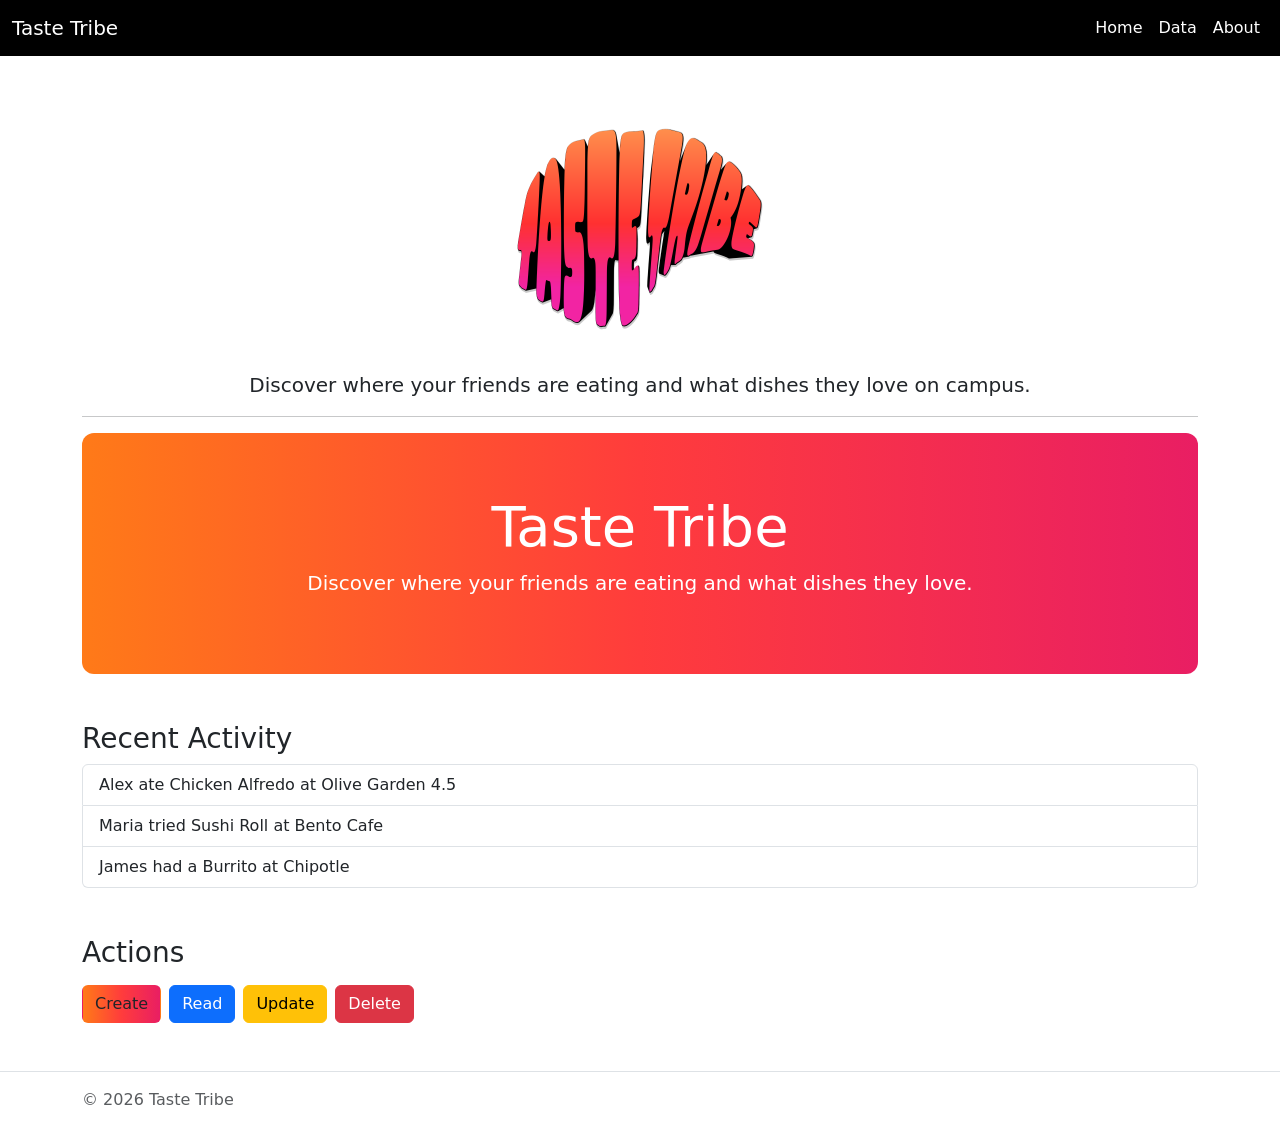
<file: Static Website Files/index.html>
<!DOCTYPE html>
<html lang="en">
<head>
<meta charset="utf-8"/>
<meta name="viewport" content="width=device-width, initial-scale=1.0"/>
<title>Taste Tribe</title>
<link rel="icon" type="image/x-icon" href="favicon.ico">
<link rel="stylesheet" href="css/site.css"/>
<link rel="stylesheet" href="https://cdn.jsdelivr.net/npm/bootstrap@5.3.0/dist/css/bootstrap.min.css"/>
</head>
<body>

<nav class="navbar navbar-expand-lg navbar-dark">
<div class="container-fluid">
<a class="navbar-brand" href="index.html">Taste Tribe</a>
<button class="navbar-toggler" type="button" data-bs-toggle="collapse" data-bs-target="#nav">
<span class="navbar-toggler-icon"></span>
</button>
<div class="collapse navbar-collapse" id="nav">
<ul class="navbar-nav ms-auto">
<li class="nav-item"><a class="nav-link" href="index.html">Home</a></li>
<li class="nav-item"><a class="nav-link" href="data.html">Data</a></li>
<li class="nav-item"><a class="nav-link" href="about.html">About</a></li>
</ul>
</div>
</div>
</nav>

<div class="container mt-4">
<main>

<div class="text-center mt-5">
<img src="images/logo.png" style="max-width: 250px;" class="mb-3" />
<p class="lead">Discover where your friends are eating and what dishes they love on campus.</p>
</div>

<hr />

<div class="hero">
<h1 class="display-4">Taste Tribe</h1>
<p class="lead">Discover where your friends are eating and what dishes they love.</p>
</div>

<div class="mt-5">
<h3>Recent Activity</h3>
<ul class="list-group">
<li class="list-group-item">Alex ate Chicken Alfredo at Olive Garden 4.5</li>
<li class="list-group-item">Maria tried Sushi Roll at Bento Cafe</li>
<li class="list-group-item">James had a Burrito at Chipotle</li>
</ul>
</div>

<div class="mt-5">
<h3>Actions</h3>
<div class="d-flex gap-2 flex-wrap mt-3">
<a class="btn btn-brand" href="create.html">Create</a>
<a class="btn btn-primary" href="read.html">Read</a>
<a class="btn btn-warning" href="update.html">Update</a>
<a class="btn btn-danger" href="delete.html">Delete</a>
</div>
</div>

</main>
</div>

<footer class="border-top text-muted mt-5">
<div class="container py-3">© 2026 Taste Tribe</div>
</footer>

<script src="https://cdn.jsdelivr.net/npm/bootstrap@5.3.0/dist/js/bootstrap.bundle.min.js"></script>

</body>
</html>
</file>
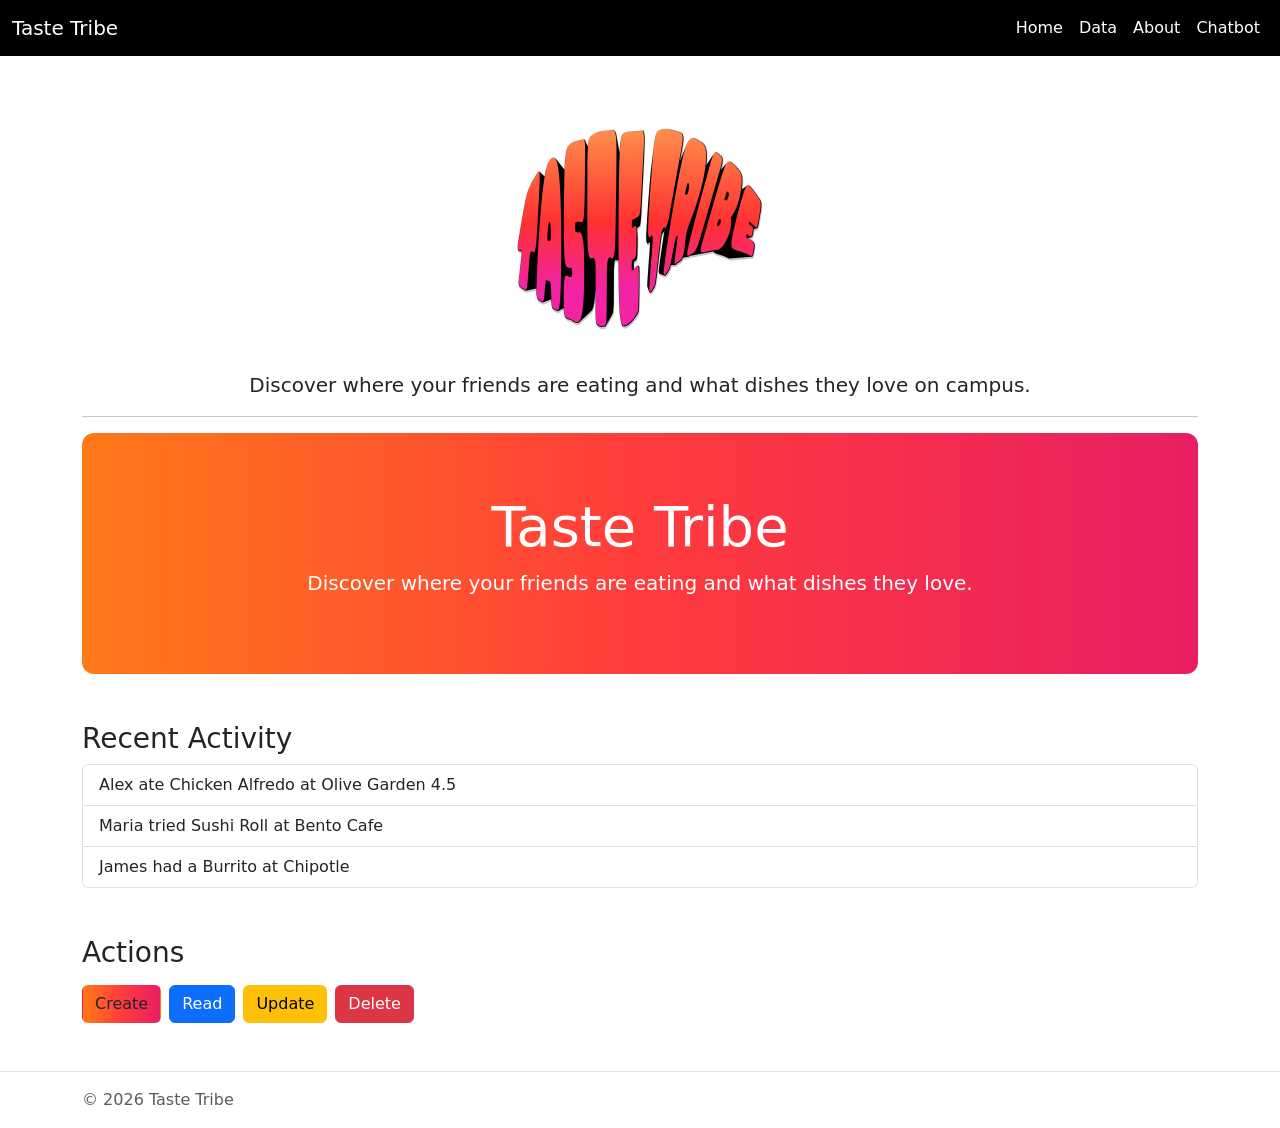
<file: static-website/index.html>
<!DOCTYPE html>
<html lang="en">
<head>
<meta charset="utf-8"/>
<meta name="viewport" content="width=device-width, initial-scale=1.0"/>
<title>Taste Tribe</title>
<link rel="icon" type="image/x-icon" href="favicon.ico">
<link rel="stylesheet" href="css/site.css"/>
<link rel="stylesheet" href="https://cdn.jsdelivr.net/npm/bootstrap@5.3.0/dist/css/bootstrap.min.css"/>
</head>
<body>

<nav class="navbar navbar-expand-lg navbar-dark">
<div class="container-fluid">
<a class="navbar-brand" href="index.html">Taste Tribe</a>
<button class="navbar-toggler" type="button" data-bs-toggle="collapse" data-bs-target="#nav">
<span class="navbar-toggler-icon"></span>
</button>
<div class="collapse navbar-collapse" id="nav">
<ul class="navbar-nav ms-auto">
<li class="nav-item"><a class="nav-link" href="index.html">Home</a></li>
<li class="nav-item"><a class="nav-link" href="data.html">Data</a></li>
<li class="nav-item"><a class="nav-link" href="about.html">About</a></li>
<li class="nav-item"><a class="nav-link" href="mybot.html">Chatbot</a></li>
</ul>
</div>
</div>
</nav>

<div class="container mt-4">
<main>

<div class="text-center mt-5">
<img src="images/logo.png" style="max-width: 250px;" class="mb-3" />
<p class="lead">Discover where your friends are eating and what dishes they love on campus.</p>
</div>

<hr />

<div class="hero">
<h1 class="display-4">Taste Tribe</h1>
<p class="lead">Discover where your friends are eating and what dishes they love.</p>
</div>

<div class="mt-5">
<h3>Recent Activity</h3>
<ul class="list-group">
<li class="list-group-item">Alex ate Chicken Alfredo at Olive Garden 4.5</li>
<li class="list-group-item">Maria tried Sushi Roll at Bento Cafe</li>
<li class="list-group-item">James had a Burrito at Chipotle</li>
</ul>
</div>

<div class="mt-5">
<h3>Actions</h3>
<div class="d-flex gap-2 flex-wrap mt-3">
<a class="btn btn-brand" href="create.html">Create</a>
<a class="btn btn-primary" href="read.html">Read</a>
<a class="btn btn-warning" href="update.html">Update</a>
<a class="btn btn-danger" href="delete.html">Delete</a>
</div>
</div>

</main>
</div>

<footer class="border-top text-muted mt-5">
<div class="container py-3">© 2026 Taste Tribe</div>
</footer>

<script src="https://cdn.jsdelivr.net/npm/bootstrap@5.3.0/dist/js/bootstrap.bundle.min.js"></script>

<script src="https://cdn.botpress.cloud/webchat/v3.6/inject.js"></script>
<script src="https://files.bpcontent.cloud/2026/04/08/19/20260408192447-QAERYWOQ.js" defer></script>

</body>
</html>
</file>
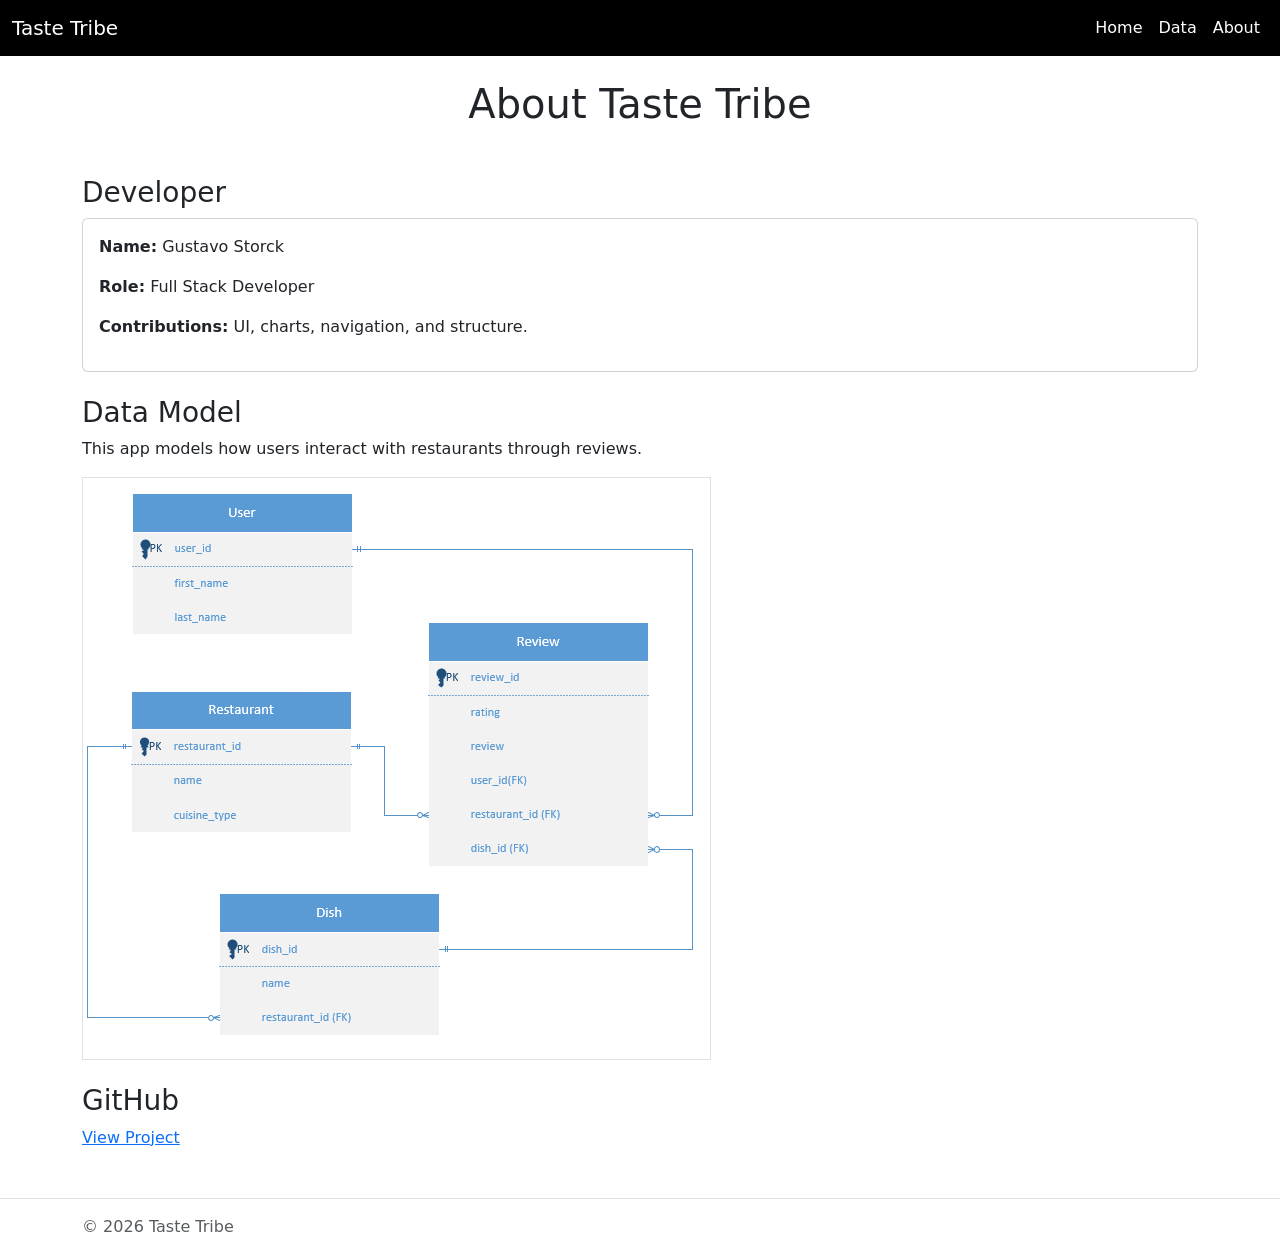
<file: Static Website Files/about.html>
<!DOCTYPE html>
<html lang="en">
<head>
<meta charset="utf-8"/>
<meta name="viewport" content="width=device-width, initial-scale=1.0"/>
<title>Taste Tribe</title>
<link rel="stylesheet" href="css/site.css"/>
<link rel="stylesheet" href="https://cdn.jsdelivr.net/npm/bootstrap@5.3.0/dist/css/bootstrap.min.css"/>
</head>
<body>

<nav class="navbar navbar-expand-lg navbar-dark">
<div class="container-fluid">
<a class="navbar-brand" href="index.html">Taste Tribe</a>
<button class="navbar-toggler" type="button" data-bs-toggle="collapse" data-bs-target="#nav">
<span class="navbar-toggler-icon"></span>
</button>
<div class="collapse navbar-collapse" id="nav">
<ul class="navbar-nav ms-auto">
<li class="nav-item"><a class="nav-link" href="index.html">Home</a></li>
<li class="nav-item"><a class="nav-link" href="data.html">Data</a></li>
<li class="nav-item"><a class="nav-link" href="about.html">About</a></li>
</ul>
</div>
</div>
</nav>

<div class="container mt-4">
<main>

<h1 class="text-center mt-4">About Taste Tribe</h1>

<div class="mt-5">
<h3>Developer</h3>
<div class="card p-3 mb-4">
<p><strong>Name:</strong> Gustavo Storck</p>
<p><strong>Role:</strong> Full Stack Developer</p>
<p><strong>Contributions:</strong> UI, charts, navigation, and structure.</p>
</div>

<h3>Data Model</h3>
<p>This app models how users interact with restaurants through reviews.</p>

<img src="images/data-model.png" class="img-fluid border">

<h3 class="mt-4">GitHub</h3>
<a href="https://github.com/gustavows/taste-tribe" target="_blank">View Project</a>
</div>

</main>
</div>

<footer class="border-top text-muted mt-5">
<div class="container py-3">© 2026 Taste Tribe</div>
</footer>

<script src="https://cdn.jsdelivr.net/npm/bootstrap@5.3.0/dist/js/bootstrap.bundle.min.js"></script>

</body>
</html>
</file>
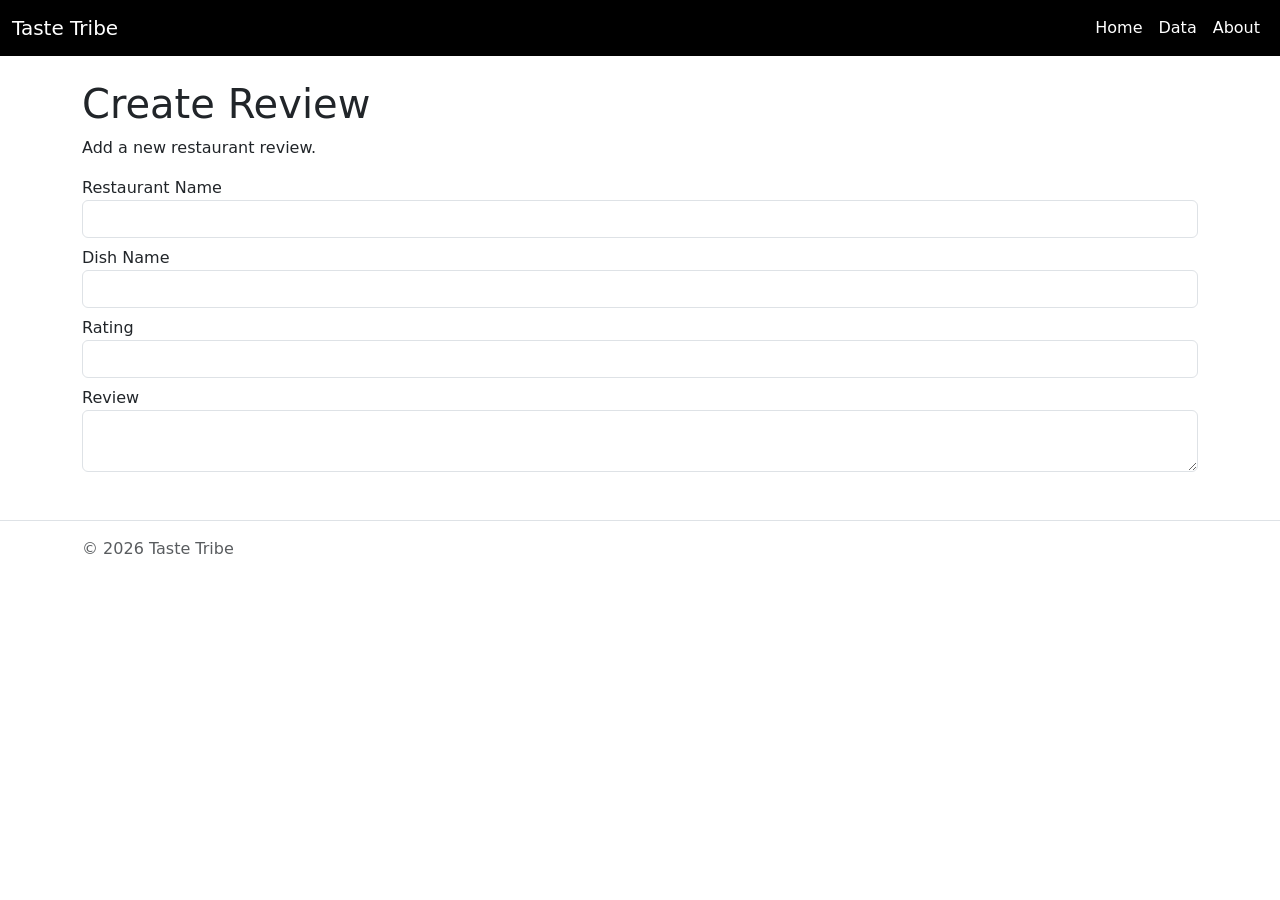
<file: Static Website Files/create.html>
<!DOCTYPE html>
<html lang="en">
<head>
<meta charset="utf-8"/>
<meta name="viewport" content="width=device-width, initial-scale=1.0"/>
<title>Taste Tribe</title>
<link rel="stylesheet" href="css/site.css"/>
<link rel="stylesheet" href="https://cdn.jsdelivr.net/npm/bootstrap@5.3.0/dist/css/bootstrap.min.css"/>
</head>
<body>

<nav class="navbar navbar-expand-lg navbar-dark">
<div class="container-fluid">
<a class="navbar-brand" href="index.html">Taste Tribe</a>
<button class="navbar-toggler" type="button" data-bs-toggle="collapse" data-bs-target="#nav">
<span class="navbar-toggler-icon"></span>
</button>
<div class="collapse navbar-collapse" id="nav">
<ul class="navbar-nav ms-auto">
<li class="nav-item"><a class="nav-link" href="index.html">Home</a></li>
<li class="nav-item"><a class="nav-link" href="data.html">Data</a></li>
<li class="nav-item"><a class="nav-link" href="about.html">About</a></li>
</ul>
</div>
</div>
</nav>

<div class="container mt-4">
<main>

<h1 class="mt-4">Create Review</h1>

<p>Add a new restaurant review.</p>

<label>Restaurant Name</label>
<input type="text" class="form-control mb-2">

<label>Dish Name</label>
<input type="text" class="form-control mb-2">

<label>Rating</label>
<input type="number" class="form-control mb-2">

<label>Review</label>
<textarea class="form-control mb-3"></textarea>

</main>
</div>

<footer class="border-top text-muted mt-5">
<div class="container py-3">© 2026 Taste Tribe</div>
</footer>

<script src="https://cdn.jsdelivr.net/npm/bootstrap@5.3.0/dist/js/bootstrap.bundle.min.js"></script>

</body>
</html>
</file>
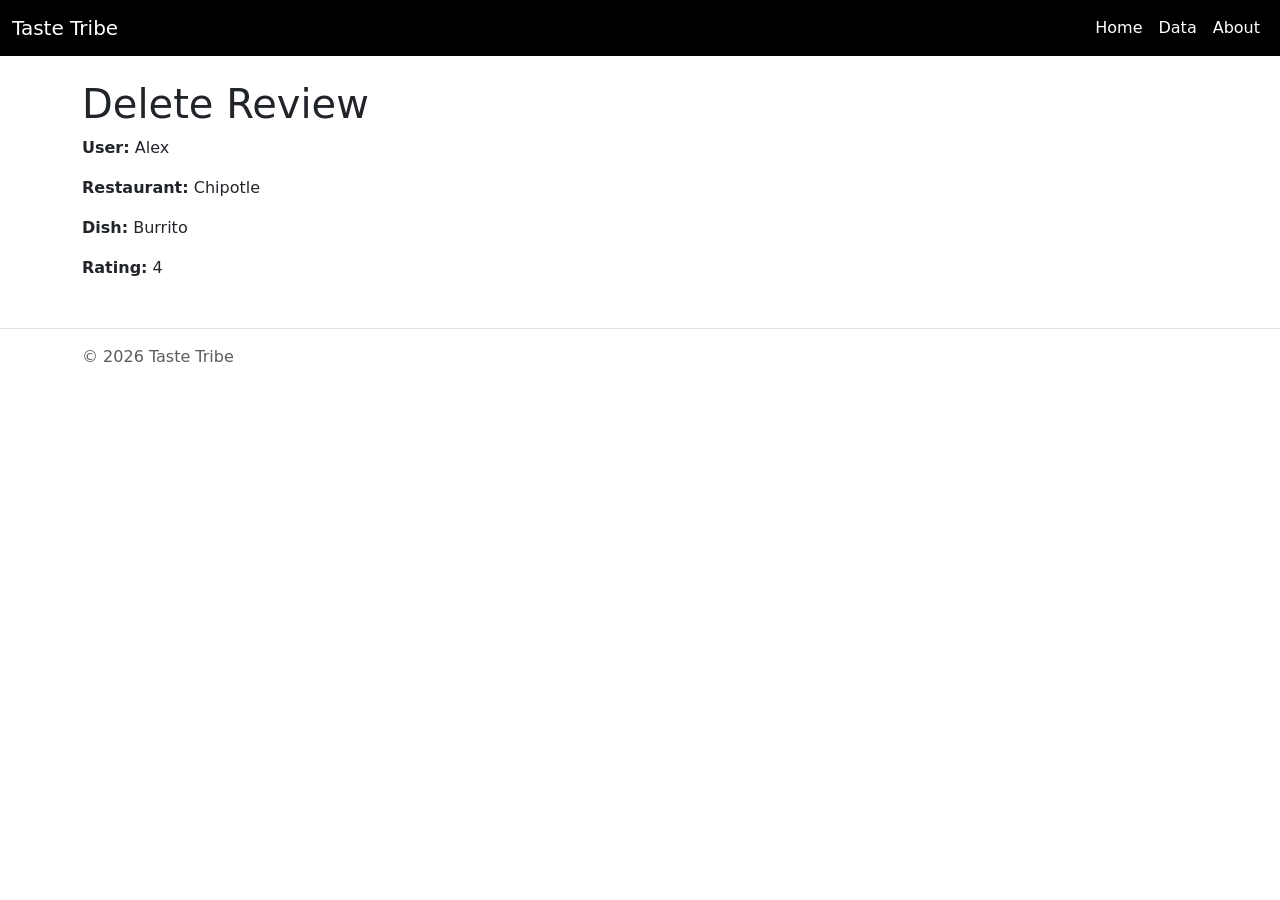
<file: Static Website Files/delete.html>
<!DOCTYPE html>
<html lang="en">
<head>
<meta charset="utf-8"/>
<meta name="viewport" content="width=device-width, initial-scale=1.0"/>
<title>Taste Tribe</title>
<link rel="stylesheet" href="css/site.css"/>
<link rel="stylesheet" href="https://cdn.jsdelivr.net/npm/bootstrap@5.3.0/dist/css/bootstrap.min.css"/>
</head>
<body>

<nav class="navbar navbar-expand-lg navbar-dark">
<div class="container-fluid">
<a class="navbar-brand" href="index.html">Taste Tribe</a>
<button class="navbar-toggler" type="button" data-bs-toggle="collapse" data-bs-target="#nav">
<span class="navbar-toggler-icon"></span>
</button>
<div class="collapse navbar-collapse" id="nav">
<ul class="navbar-nav ms-auto">
<li class="nav-item"><a class="nav-link" href="index.html">Home</a></li>
<li class="nav-item"><a class="nav-link" href="data.html">Data</a></li>
<li class="nav-item"><a class="nav-link" href="about.html">About</a></li>
</ul>
</div>
</div>
</nav>

<div class="container mt-4">
<main>

<h1 class="mt-4">Delete Review</h1>

<p><strong>User:</strong> Alex</p>
<p><strong>Restaurant:</strong> Chipotle</p>
<p><strong>Dish:</strong> Burrito</p>
<p><strong>Rating:</strong> 4</p>

</main>
</div>

<footer class="border-top text-muted mt-5">
<div class="container py-3">© 2026 Taste Tribe</div>
</footer>

<script src="https://cdn.jsdelivr.net/npm/bootstrap@5.3.0/dist/js/bootstrap.bundle.min.js"></script>

</body>
</html>
</file>
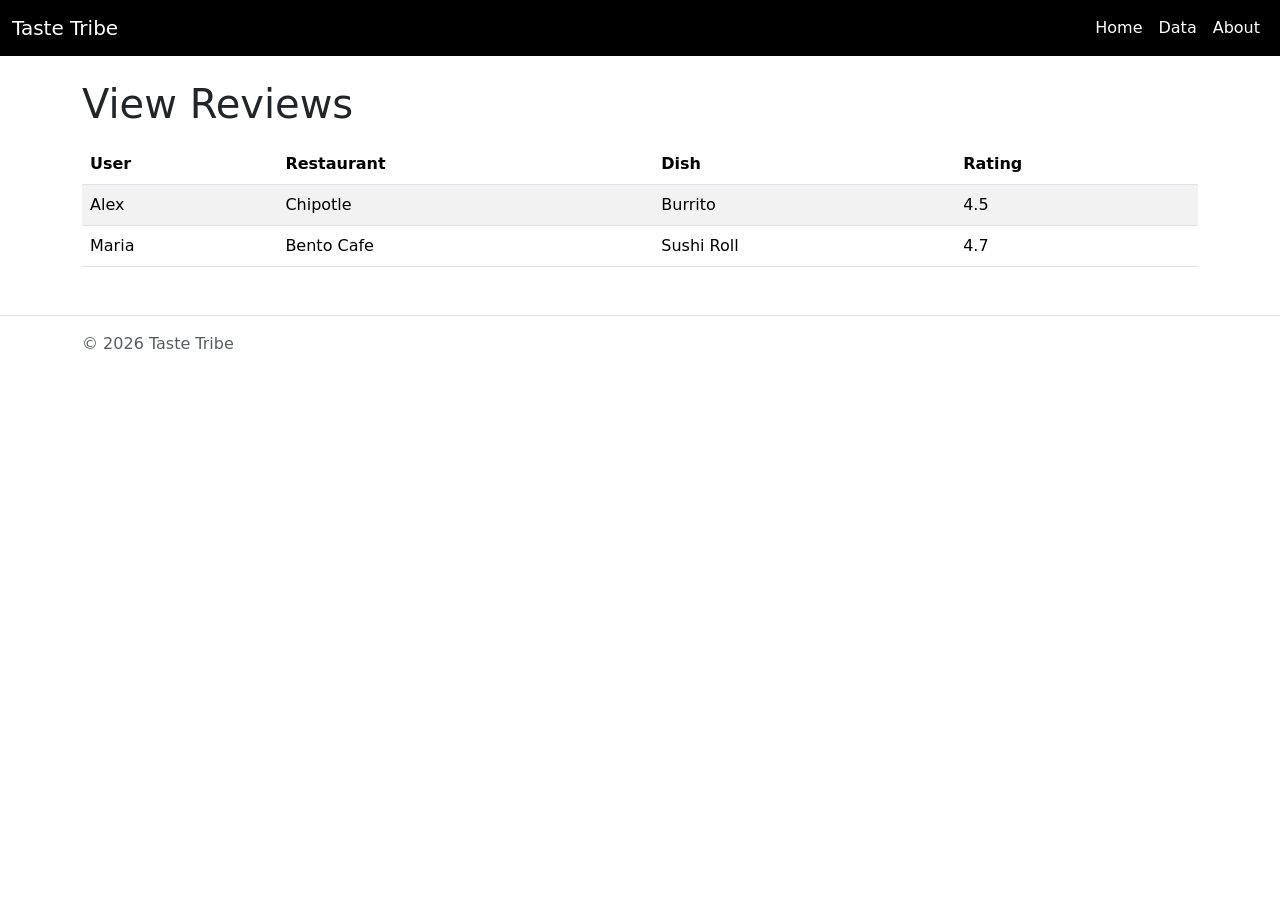
<file: Static Website Files/read.html>
<!DOCTYPE html>
<html lang="en">
<head>
<meta charset="utf-8"/>
<meta name="viewport" content="width=device-width, initial-scale=1.0"/>
<title>Taste Tribe</title>
<link rel="stylesheet" href="css/site.css"/>
<link rel="stylesheet" href="https://cdn.jsdelivr.net/npm/bootstrap@5.3.0/dist/css/bootstrap.min.css"/>
</head>
<body>

<nav class="navbar navbar-expand-lg navbar-dark">
<div class="container-fluid">
<a class="navbar-brand" href="index.html">Taste Tribe</a>
<button class="navbar-toggler" type="button" data-bs-toggle="collapse" data-bs-target="#nav">
<span class="navbar-toggler-icon"></span>
</button>
<div class="collapse navbar-collapse" id="nav">
<ul class="navbar-nav ms-auto">
<li class="nav-item"><a class="nav-link" href="index.html">Home</a></li>
<li class="nav-item"><a class="nav-link" href="data.html">Data</a></li>
<li class="nav-item"><a class="nav-link" href="about.html">About</a></li>
</ul>
</div>
</div>
</nav>

<div class="container mt-4">
<main>

<h1 class="mt-4">View Reviews</h1>

<table class="table table-striped mt-3">
<thead>
<tr><th>User</th><th>Restaurant</th><th>Dish</th><th>Rating</th></tr>
</thead>
<tbody>
<tr><td>Alex</td><td>Chipotle</td><td>Burrito</td><td>4.5</td></tr>
<tr><td>Maria</td><td>Bento Cafe</td><td>Sushi Roll</td><td>4.7</td></tr>
</tbody>
</table>

</main>
</div>

<footer class="border-top text-muted mt-5">
<div class="container py-3">© 2026 Taste Tribe</div>
</footer>

<script src="https://cdn.jsdelivr.net/npm/bootstrap@5.3.0/dist/js/bootstrap.bundle.min.js"></script>

</body>
</html>
</file>
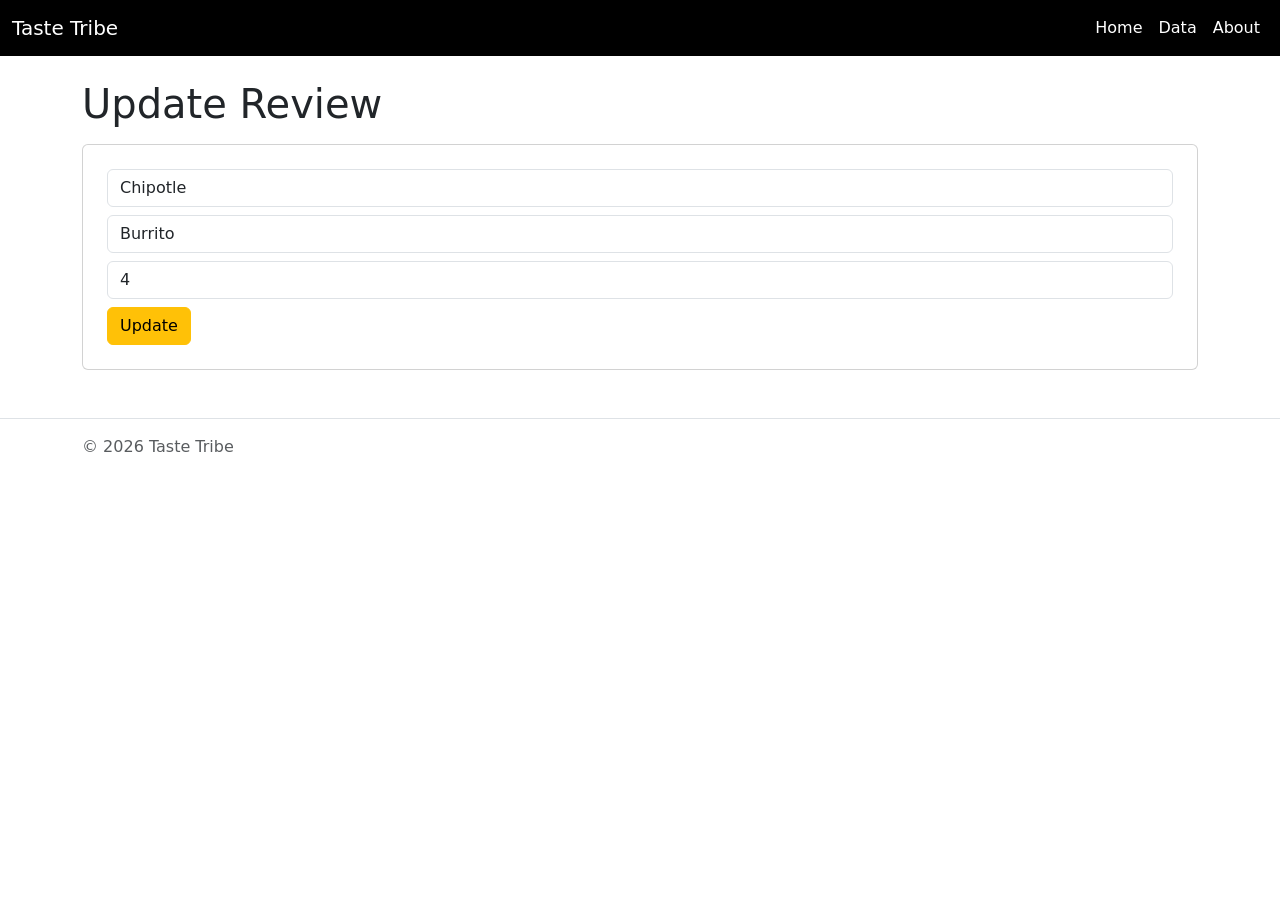
<file: Static Website Files/update.html>
<!DOCTYPE html>
<html lang="en">
<head>
<meta charset="utf-8"/>
<meta name="viewport" content="width=device-width, initial-scale=1.0"/>
<title>Taste Tribe</title>
<link rel="stylesheet" href="css/site.css"/>
<link rel="stylesheet" href="https://cdn.jsdelivr.net/npm/bootstrap@5.3.0/dist/css/bootstrap.min.css"/>
</head>
<body>

<nav class="navbar navbar-expand-lg navbar-dark">
<div class="container-fluid">
<a class="navbar-brand" href="index.html">Taste Tribe</a>
<button class="navbar-toggler" type="button" data-bs-toggle="collapse" data-bs-target="#nav">
<span class="navbar-toggler-icon"></span>
</button>
<div class="collapse navbar-collapse" id="nav">
<ul class="navbar-nav ms-auto">
<li class="nav-item"><a class="nav-link" href="index.html">Home</a></li>
<li class="nav-item"><a class="nav-link" href="data.html">Data</a></li>
<li class="nav-item"><a class="nav-link" href="about.html">About</a></li>
</ul>
</div>
</div>
</nav>

<div class="container mt-4">
<main>

<h1 class="mt-4">Update Review</h1>

<div class="card p-4 mt-3">
<form>
<input type="text" class="form-control mb-2" value="Chipotle">
<input type="text" class="form-control mb-2" value="Burrito">
<input type="number" class="form-control mb-2" value="4">
<button class="btn btn-warning">Update</button>
</form>
</div>

</main>
</div>

<footer class="border-top text-muted mt-5">
<div class="container py-3">© 2026 Taste Tribe</div>
</footer>

<script src="https://cdn.jsdelivr.net/npm/bootstrap@5.3.0/dist/js/bootstrap.bundle.min.js"></script>

</body>
</html>
</file>
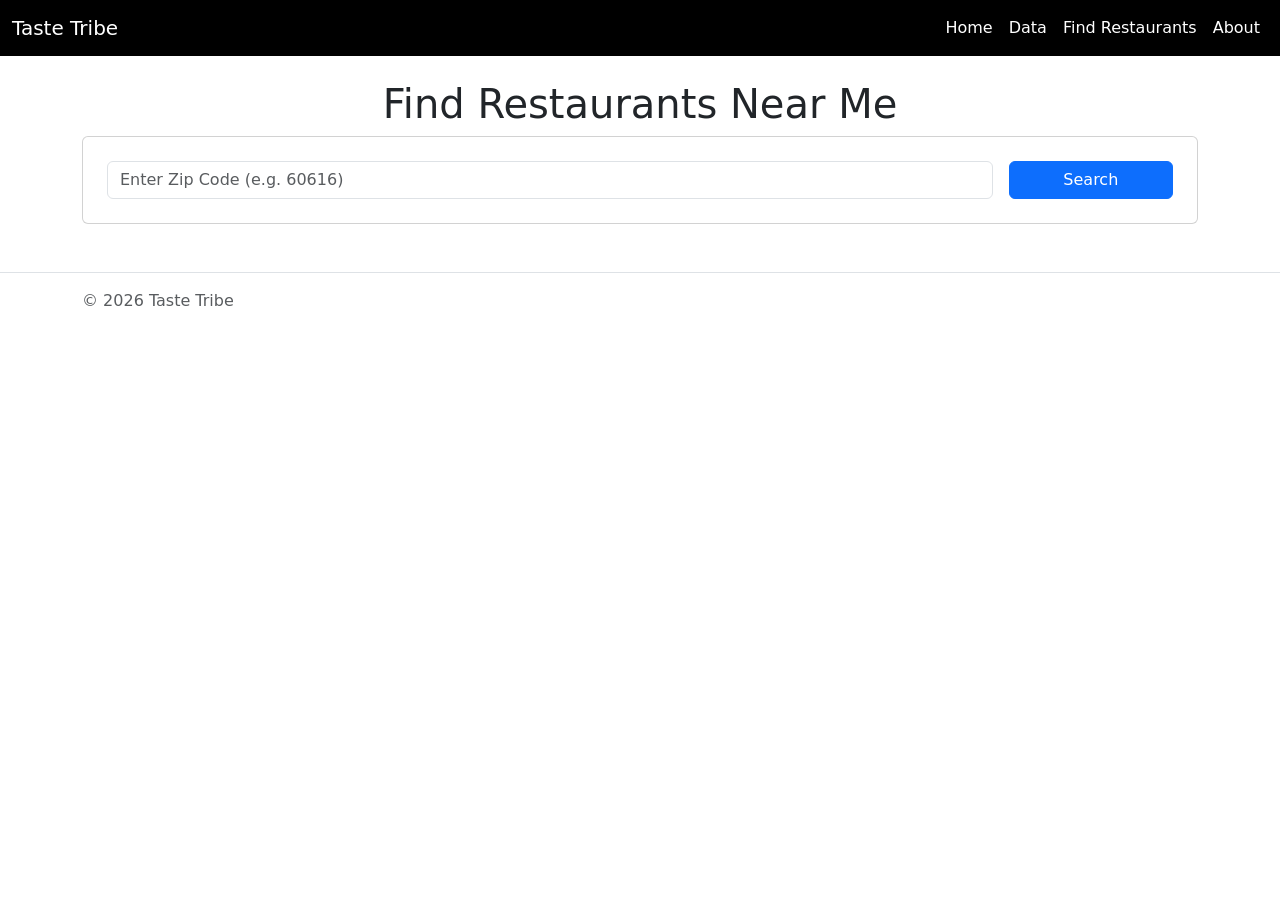
<file: static-website/find.html>
<!DOCTYPE html>
<html lang="en">
<head>
    <meta charset="utf-8"/>
    <meta name="viewport" content="width=device-width, initial-scale=1.0"/>
    <title>Find Restaurants Near Me | Taste Tribe</title>
    <link rel="stylesheet" href="css/site.css"/>
    <link rel="stylesheet" href="https://cdn.jsdelivr.net/npm/bootstrap@5.3.0/dist/css/bootstrap.min.css"/>
</head>
<body>
<nav class="navbar navbar-expand-lg navbar-dark">
    <div class="container-fluid">
        <a class="navbar-brand" href="index.html">Taste Tribe</a>
        <button class="navbar-toggler" type="button" data-bs-toggle="collapse" data-bs-target="#nav">
            <span class="navbar-toggler-icon"></span>
        </button>
        <div class="collapse navbar-collapse" id="nav">
            <ul class="navbar-nav ms-auto">
                <li class="nav-item"><a class="nav-link" href="index.html">Home</a></li>
                <li class="nav-item"><a class="nav-link" href="data.html">Data</a></li>
                <li class="nav-item"><a class="nav-link" href="find.html">Find Restaurants</a></li>
                <li class="nav-item"><a class="nav-link" href="about.html">About</a></li>
            </ul>
        </div>
    </div>
</nav>

<div class="container mt-4">
    <main>
        <h1 class="text-center mt-4">Find Restaurants Near Me</h1>
        <div class="card p-4 mb-4">
            <form id="searchForm" class="row g-3">
                <div class="col-md-10">
                    <input type="text" class="form-control" id="zipInput" placeholder="Enter Zip Code (e.g. 60616)"/>
                </div>
                <div class="col-md-2 d-grid">
                    <button type="submit" class="btn btn-primary">Search</button>
                </div>
            </form>
        </div>
        <div id="results"></div>
    </main>
</div>

<footer class="border-top text-muted mt-5">
    <div class="container py-3">© 2026 Taste Tribe</div>
</footer>

<script src="https://cdn.jsdelivr.net/npm/bootstrap@5.3.0/dist/js/bootstrap.bundle.min.js"></script>
<script src="js/site.js"></script>
<script src="js/find.js"></script>
</body>
</html>
</file>
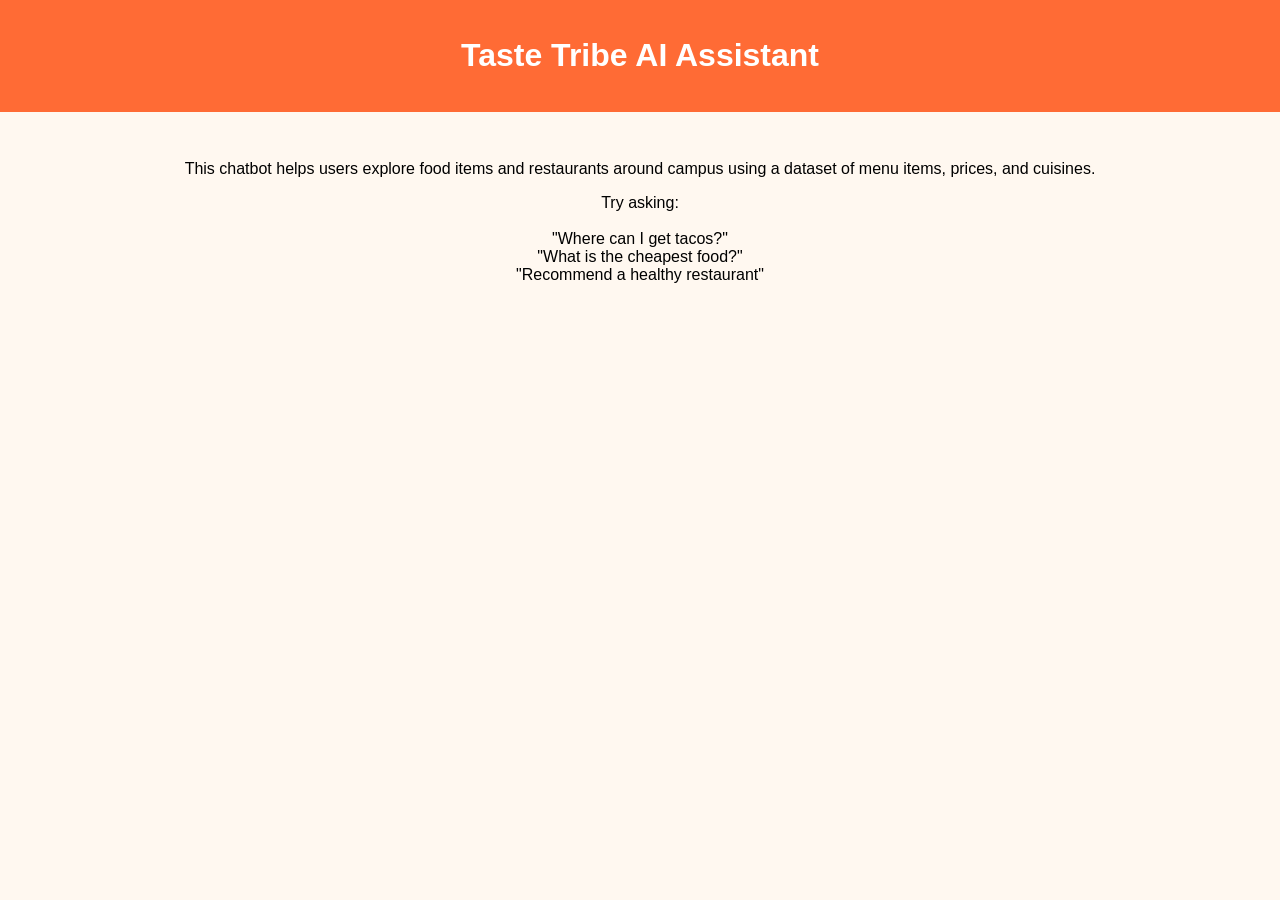
<file: static-website/mybot.html>
<!DOCTYPE html>
<html>
<head>
    <title>Taste Tribe Chatbot</title>
    <meta name="viewport" content="width=device-width, initial-scale=1.0" />
</head>
<body style="font-family: Arial, sans-serif; background-color: #fff8f0; margin:0;">

<header style="background-color:#ff6b35; color:white; padding:1rem; text-align:center;">
    <h1>Taste Tribe AI Assistant</h1>
</header>

<main style="padding:2rem; text-align:center;">
    <p>
        This chatbot helps users explore food items and restaurants around campus using a dataset of menu items, prices, and cuisines.
    </p>

    <p>
        Try asking:
        <br><br>
        "Where can I get tacos?"<br>
        "What is the cheapest food?"<br>
        "Recommend a healthy restaurant"
    </p>
</main>

<!-- BOTPRESS EMBED -->
<script src="https://cdn.botpress.cloud/webchat/v3.6/inject.js"></script>
<script src="https://files.bpcontent.cloud/2026/04/08/19/20260408192447-QAERYWOQ.js" defer></script>

</body>
</html>
</file>
<file: Static Website Files/css/site.css>
html {
  font-size: 14px;
}

@media (min-width: 768px) {
  html {
    font-size: 16px;
  }
}

.btn:focus, .btn:active:focus, .btn-link.nav-link:focus, .form-control:focus, .form-check-input:focus {
  box-shadow: 0 0 0 0.1rem white, 0 0 0 0.25rem #258cfb;
}

html {
  position: relative;
  min-height: 100%;
}

body {
  margin-bottom: 60px;
}

.form-floating > .form-control-plaintext::placeholder, .form-floating > .form-control::placeholder {
  color: var(--bs-secondary-color);
  text-align: end;
}

.form-floating > .form-control-plaintext:focus::placeholder, .form-floating > .form-control:focus::placeholder {
  text-align: start;
}

/* ===== BRAND COLORS ===== */
:root {
    --primary-gradient: linear-gradient(90deg, #ff7a18, #ff3c3c, #e91e63);
    --dark-bg: #0f0f0f;
    --text-light: #ffffff;
}

/* ===== NAVBAR ===== */
.navbar {
    background: black !important;
}

    .navbar .nav-link,
    .navbar .navbar-brand {
        color: white !important;
        font-weight: 500;
    }

/* ===== HERO SECTION ===== */
.hero {
    background: var(--primary-gradient);
    color: white;
    padding: 60px 20px;
    border-radius: 12px;
    text-align: center;
}

/* ===== BUTTONS ===== */
.btn-brand {
    background: var(--primary-gradient);
    color: white;
    border: none;
}

    .btn-brand:hover {
        opacity: 0.9;
    }

/* ===== PAGE BACKGROUND ===== */
body {
    background-color: #f8f9fa;
}
</file>
<file: static-website/css/site.css>
html {
  font-size: 14px;
}

@media (min-width: 768px) {
  html {
    font-size: 16px;
  }
}

.btn:focus, .btn:active:focus, .btn-link.nav-link:focus, .form-control:focus, .form-check-input:focus {
  box-shadow: 0 0 0 0.1rem white, 0 0 0 0.25rem #258cfb;
}

html {
  position: relative;
  min-height: 100%;
}

body {
  margin-bottom: 60px;
}

.form-floating > .form-control-plaintext::placeholder, .form-floating > .form-control::placeholder {
  color: var(--bs-secondary-color);
  text-align: end;
}

.form-floating > .form-control-plaintext:focus::placeholder, .form-floating > .form-control:focus::placeholder {
  text-align: start;
}

/* ===== BRAND COLORS ===== */
:root {
    --primary-gradient: linear-gradient(90deg, #ff7a18, #ff3c3c, #e91e63);
    --dark-bg: #0f0f0f;
    --text-light: #ffffff;
}

/* ===== NAVBAR ===== */
.navbar {
    background: black !important;
}

    .navbar .nav-link,
    .navbar .navbar-brand {
        color: white !important;
        font-weight: 500;
    }

/* ===== HERO SECTION ===== */
.hero {
    background: var(--primary-gradient);
    color: white;
    padding: 60px 20px;
    border-radius: 12px;
    text-align: center;
}

/* ===== BUTTONS ===== */
.btn-brand {
    background: var(--primary-gradient);
    color: white;
    border: none;
}

    .btn-brand:hover {
        opacity: 0.9;
    }

/* ===== PAGE BACKGROUND ===== */
body {
    background-color: #f8f9fa;
}
</file>
